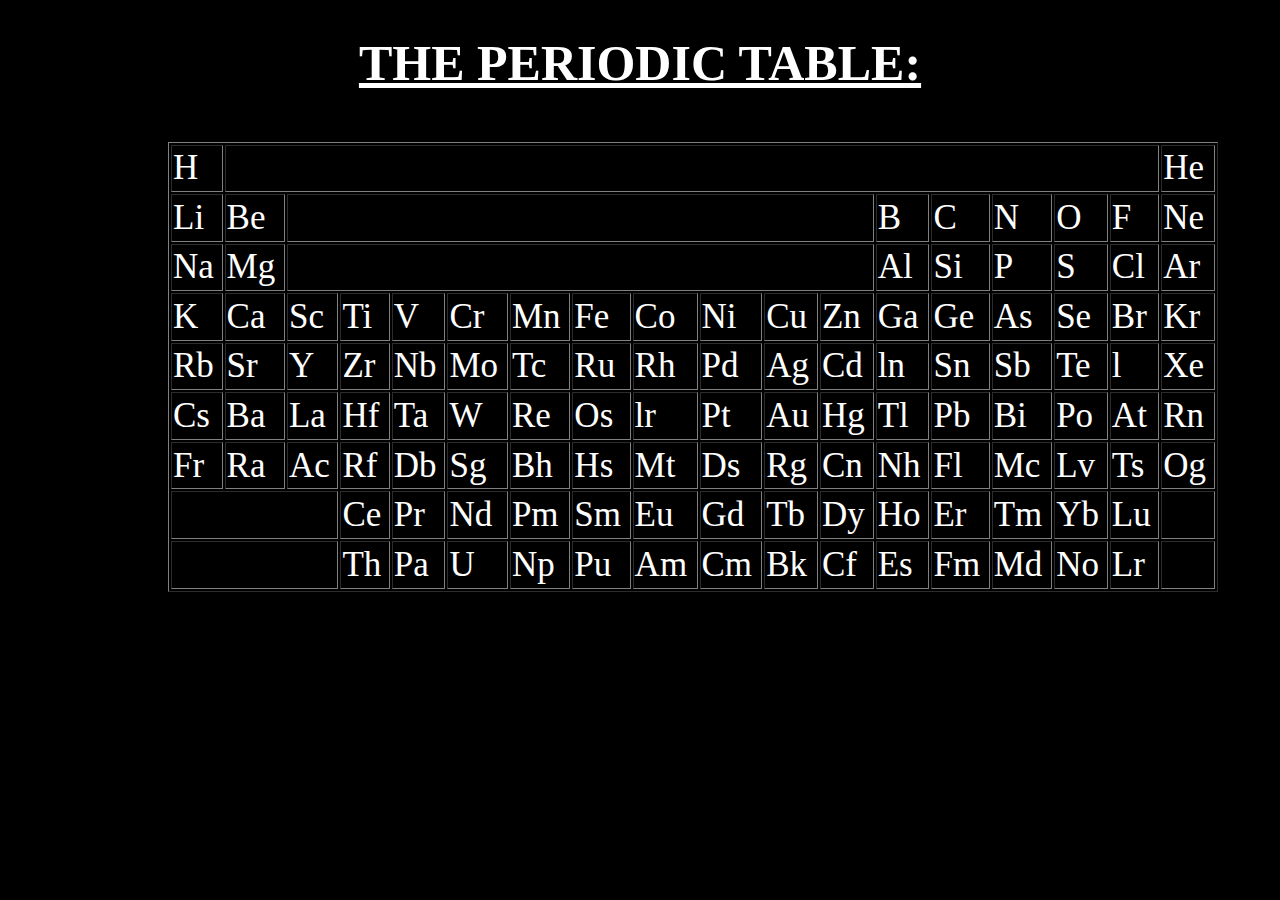
<file: Periodic Table/index.html>
<!DOCTYPE html>
<html lang="en">
<head>
    <meta charset="UTF-8">
    <meta name="viewport" content="width=device-width, initial-scale=1.0">
    <title>CLASS #3 (ASSIGMENT 2)</title>
    <link rel="stylesheet" href="style.css">
</head>
<body>
         <H1 id="hi"><u>THE PERIODIC TABLE:</u></H1>
<Table class="table" border="1">

   <tr>
    <td>H</td>
    <td colspan="16"></td>
        <td>He</td>
   </tr>


   <tr>
    <td>Li</td>
    <td>Be</td>
    <td colspan="10"></td>
    <td>B</td>
    <td>C</td>
    <td>N</td>
    <td>O</td>
    <td>F</td>
    <td>Ne</td>
   </tr>

   <tr>
    <td>Na</td>
    <td>Mg</td>
    <td colspan="10"></td>
    <td>Al</td>
    <td>Si</td>
    <td>P</td>
    <td>S</td>
    <td>Cl</td>
    <td>Ar</td>
   </tr>

   <tr>
    <td>K</td>
    <td>Ca</td>
    <td>Sc</td>
    <td>Ti</td>
    <td>V</td>
    <td>Cr</td>
    <td>Mn</td>
    <td>Fe</td>
    <td>Co</td>
    <td>Ni</td>
    <td>Cu</td>
    <td>Zn</td>
    <td>Ga</td>
    <td>Ge</td>
    <td>As</td>
    <td>Se</td>
    <td>Br</td>
    <td>Kr</td>
   </tr>

   <tr>
    <td>Rb</td>
    <td>Sr</td>
    <td>Y</td>
    <td>Zr</td>
    <td>Nb</td>
    <td>Mo</td>
    <td>Tc</td>
    <td>Ru</td>
    <td>Rh</td>
    <td>Pd</td>
    <td>Ag</td>
    <td>Cd</td>
    <td>ln</td>
    <td>Sn</td>
    <td>Sb</td>
    <td>Te</td>
    <td>l</td>
    <td>Xe</td>
   </tr>

   <tr>
    <td>Cs</td>
    <td>Ba</td>
    <td>La</td>
    <td>Hf</td>
    <td>Ta</td>
    <td>W</td>
    <td>Re</td>
    <td>Os</td>
    <td>lr</td>
    <td>Pt</td>
    <td>Au</td>
    <td>Hg</td>
    <td>Tl</td>
    <td>Pb</td>
    <td>Bi</td>
    <td>Po</td>
    <td>At</td>
    <td>Rn</td>
   </tr>

   <tr>
    <td>Fr</td>
    <td>Ra</td>
    <td>Ac</td>
    <td>Rf</td>
    <td>Db</td>
    <td>Sg</td>
    <td>Bh</td>
    <td>Hs</td>
    <td>Mt</td>
    <td>Ds</td>
    <td>Rg</td>
    <td>Cn</td>
    <td>Nh</td>
    <td>Fl</td>
    <td>Mc</td>
    <td>Lv</td>
    <td>Ts</td>
    <td>Og</td>
   </tr>
<tr>
    <td colspan="3"></td>
    <td>Ce</td>
    <td>Pr</td>
    <td>Nd</td>
    <td>Pm</td>
    <td>Sm</td>
    <td>Eu</td>
    <td>Gd</td>
    <td>Tb</td>
    <td>Dy</td>
    <td>Ho</td>
    <td>Er</td>
    <td>Tm</td>
    <td>Yb</td>
    <td>Lu</td>
    <td></td>
</tr>

<tr>
    <td colspan="3"></td>
    <td>Th</td>
    <td>Pa</td>
    <td>U</td>
    <td>Np</td>
    <td>Pu</td>
    <td>Am</td>
    <td>Cm</td>
    <td>Bk</td>
    <td>Cf</td>
    <td>Es</td>
    <td>Fm</td>
    <td>Md</td>
    <td>No</td>
    <td>Lr</td>
    <td></td>
</tr>

































































</Table>


</body>
</html>
</file>
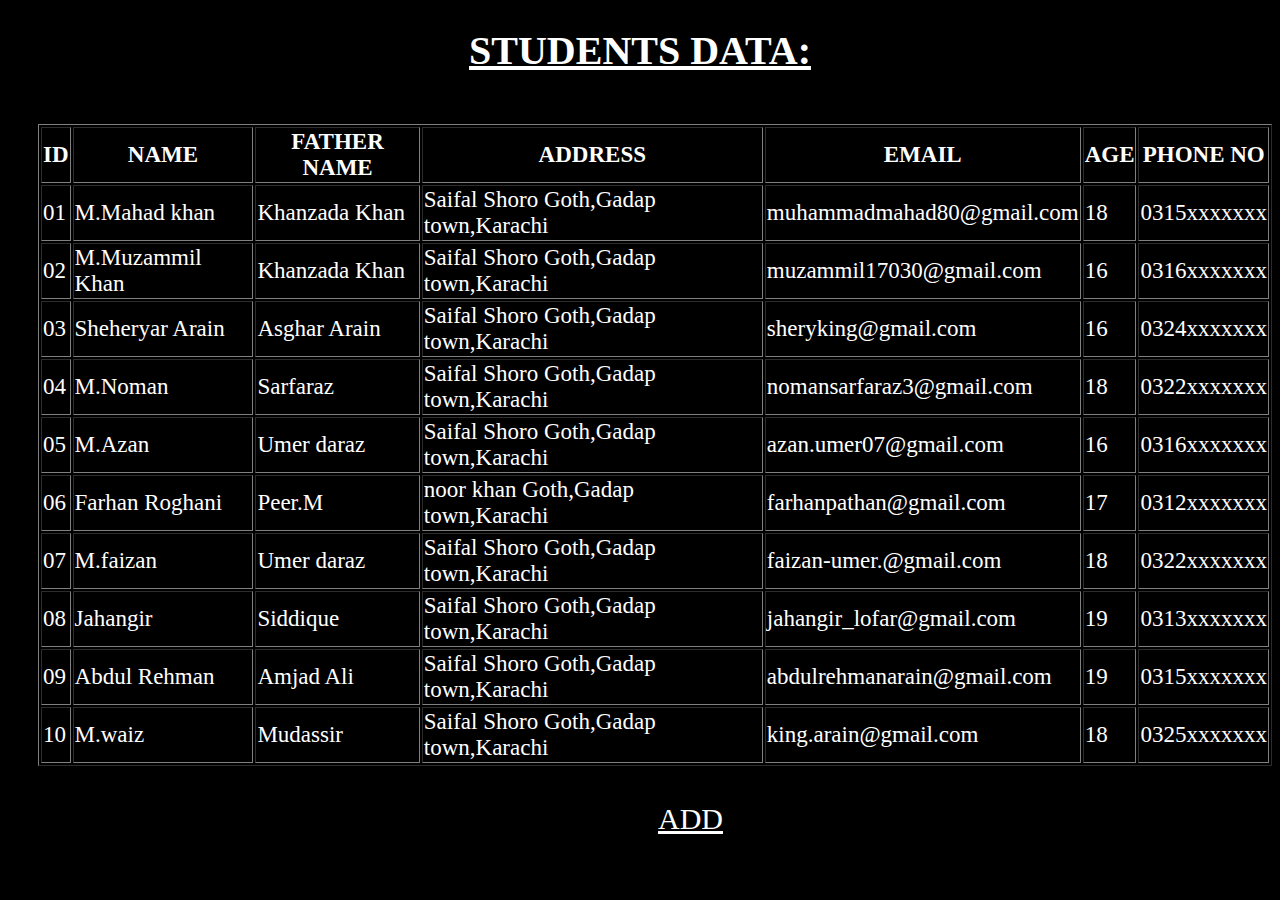
<file: student data/index.html>
<!DOCTYPE html>
<html lang="en">
<head>
    <meta charset="UTF-8">
    <meta name="viewport" content="width=device-width, initial-scale=1.0">
    <title>CLASS #3 (ASSIGMENT #1) </title>
    <link rel="stylesheet" href="style.css">
</head>
<body>
    


<h1 id="head"><b><u>STUDENTS DATA:</u></b></h1>

    <table  class="table" border="1">

     <tr id="first">
        <th>ID</th>
        <th>NAME</th>
        <th>FATHER NAME</th>
        <th>ADDRESS</th>
        <th>EMAIL</th>
        <th>AGE</th>
        <th>PHONE NO</th>

     </tr>

       <tr>
        <td>01</td>
        <td>M.Mahad khan</td>
        <td>Khanzada Khan</td>
        <td>Saifal Shoro Goth,Gadap town,Karachi</td>
        <td>muhammadmahad80@gmail.com</td>
        <td>18</td>
        <td>0315xxxxxxx</td>
       </tr>


       <tr>
          <td>02</td>
          <td>M.Muzammil Khan</td>
          <td>Khanzada Khan</td>
          <td>Saifal Shoro Goth,Gadap town,Karachi</td>
          <td>muzammil17030@gmail.com</td>
          <td>16</td>
          <td>0316xxxxxxx</td>
    </tr>

      <tr>
        <td>03</td>
        <td>Sheheryar Arain</td>
        <td>Asghar Arain</td>
        <td>Saifal Shoro Goth,Gadap town,Karachi</td>
        <td>sheryking@gmail.com</td>
        <td>16</td>
        <td>0324xxxxxxx</td>
      </tr>

       <tr>
        <td>04</td>
        <td>M.Noman</td>
        <td>Sarfaraz </td>
        <td>Saifal Shoro Goth,Gadap town,Karachi</td>
        <td>nomansarfaraz3@gmail.com</td>
        <td>18</td>
        <td>0322xxxxxxx</td>
       </tr>
     
       <tr>
          <td>05</td>
          <td>M.Azan</td>
          <td>Umer daraz</td>
          <td>Saifal Shoro Goth,Gadap town,Karachi</td>
          <td>azan.umer07@gmail.com</td>
          <td>16</td>
          <td>0316xxxxxxx</td>
      </tr>
      
        <tr>
            <td>06</td>
            <td>Farhan Roghani</td>
            <td>Peer.M</td>
            <td>noor khan Goth,Gadap town,Karachi</td>
            <td>farhanpathan@gmail.com</td>
            <td>17</td>
            <td>0312xxxxxxx</td>
        </tr>

       <tr>
        <td>07</td>
        <td>M.faizan</td>
        <td>Umer daraz</td>
        <td>Saifal Shoro Goth,Gadap town,Karachi</td>
        <td>faizan-umer.@gmail.com</td>
        <td>18</td>
        <td>0322xxxxxxx</td>
       </tr>


       <tr>
        <td>08</td>
        <td>Jahangir</td>
        <td>Siddique</td>
        <td>Saifal Shoro Goth,Gadap town,Karachi</td>
        <td>jahangir_lofar@gmail.com</td>
        <td>19</td>
        <td>0313xxxxxxx</td>
       </tr>

       <tr>
        <td>09</td>
        <td>Abdul Rehman</td>
        <td>Amjad Ali</td>
        <td>Saifal Shoro Goth,Gadap town,Karachi</td>
        <td>abdulrehmanarain@gmail.com</td>
        <td>19</td>
        <td>0315xxxxxxx</td>
       </tr>

       <tr>
        <td>10</td>
        <td>M.waiz</td>
        <td>Mudassir</td>
        <td>Saifal Shoro Goth,Gadap town,Karachi</td>        
        <td>king.arain@gmail.com</td>
        <td>18</td>
        <td>0325xxxxxxx</td>
       </tr>
      


    </table>

<br>
<br>
    <a href="ADD STUDENT.HTML">ADD </a>



















</body>
</html>
</file>
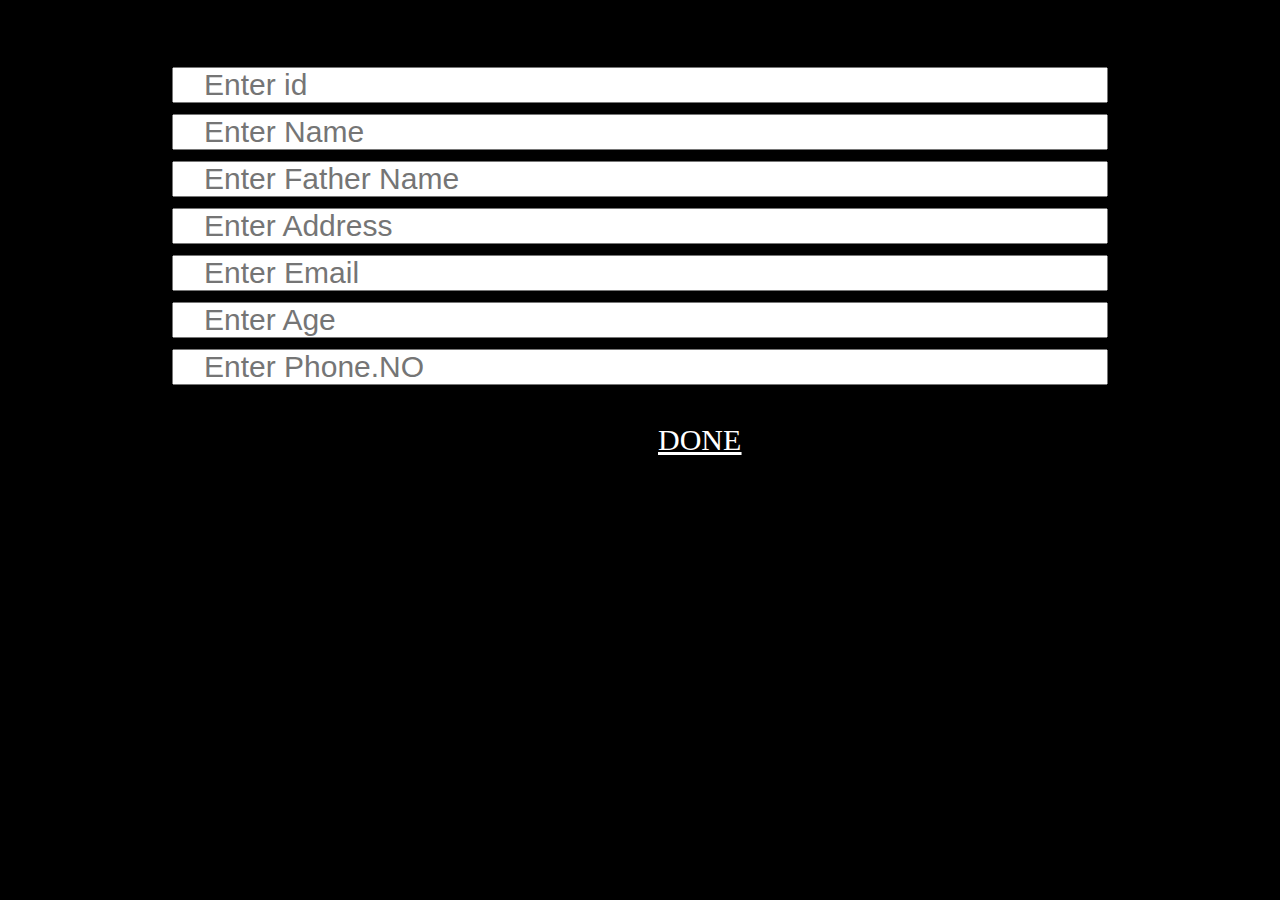
<file: student data/ADD STUDENT.HTML>
<!DOCTYPE html>
<html lang="en">
<head>
    <meta charset="UTF-8">
    <meta name="viewport" content="width=device-width, initial-scale=1.0">
    <title>STUDENT DATA:</title>
    <link rel="stylesheet" href="style.css">
</head>
<body>

  <form action="" id="form">
    <input placeholder="Enter id" type="number" name="" id=""><br>
    <input placeholder="Enter Name" type="text" name="" id=""><br>
    <input placeholder="Enter Father Name " type="text" name="" id=""><br>
    <input placeholder="Enter Address" type="text" name="" id=""><br>
    <input placeholder="Enter Email" type="email" name="" id=""><br>
    <input placeholder="Enter Age" size="3" type="number" name="" id=""><br>
    <input placeholder="Enter Phone.NO" type="tel" name="" id=""><br>
  </form>
<br>
<br>

   <a href="index.html"><u> DONE</u></a>


</body>
</html>
</file>
<file: Periodic Table/style.css>
body{
    color: white;
    background-color: black;
}
#hi{
    text-align: center;
    font-size: 50px;
}
.table{
    margin-top: 50px;
    font-size: 35px;
    margin-left: 160px;
     height: 450px;
     width: 1050px;
}
</file>
<file: student data/style.css>
body{
    background-color: black;
    color: white;
    cursor: pointer;
}

a{
    
    color: white;
    font-size: 30px;
  padding-left: 650px;
  text-decoration: underline;  
}
.table{
    margin-top: 50px;
    font-size: 23px;
    margin-left: 30px;

}
a:hover{
    color: blue;
  
}
#head{
    font-size: 40px;
    text-align: center;
}
tr:hover{
    color: red;

}
#first:hover{
    color: blue;
}
#form{
    padding-top: 50px;
    font-size: 40px;
    text-align: center;
}
input{
    width: 900px;
    height: 30px;
}
:placeholder-shown{font-size: 30px;
    padding-left: 30px;

}
</file>
